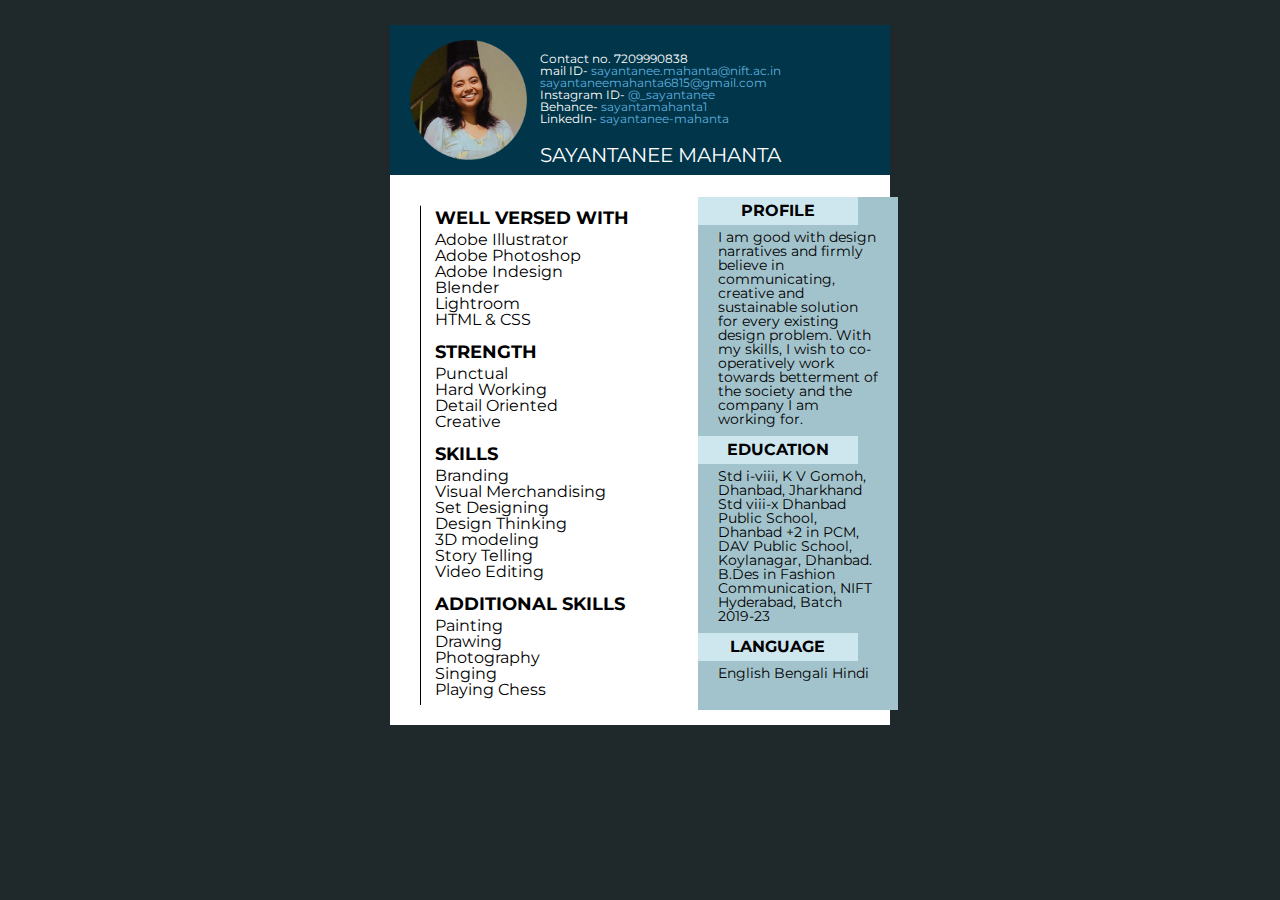
<file: Assignment_2/index.html>
<!DOCTYPE html>
<html lang="en" dir="ltr">

<head>
  <meta charset="utf-8">
  <title>Resume</title>
  <link rel="stylesheet" href="css/main.css">
  <link rel="stylesheet" href="css/reset.css">
  <link rel="stylesheet" href="https://fonts.googleapis.com/css2?family=Montserrat:wght@300">
<style>
    body {
      font-family: 'Montserrat';
    }
  </style>
</head>

<body>
  <section class="board">
    <div class="writeup">
      <img id="pp" src="images/ProfilePicture.png" height="120px">
      <div id="contactdetails">
        <nav>
          Contact no. 7209990838
          <h1>mail ID- <a href="https://mail.google.com/mail/u/1/?ogbl#inbox">sayantanee.mahanta@nift.ac.in</a></h1>
          <h1><a href="https://mail.google.com/mail/u/1/?ogbl#inbox">sayantaneemahanta6815@gmail.com</a></h1>
          <h1>Instagram ID- <a href="https://www.instagram.com/?hl=en">@_sayantanee</a></h1>
          <h1>Behance- <a href="https://www.behance.net/sayantamahanta1/projects">sayantamahanta1</a></h1>
          <h1>LinkedIn- <a href="https://www.linkedin.com/in/sayantanee-mahanta-6383a6213//">sayantanee-mahanta</a></h1>
        </nav>
      </div>
      <h2 id="name">SAYANTANEE MAHANTA</h2>
      <div class="columns">

        <div class="leftcolumn">
          <img src="images/pngfind.com-horizontal-black-line-png-1858856.png" width="1.3px" height="500px">
          <div class="Detail">
            <div class="left">
              <h2>WELL VERSED WITH</h2>
              <p>Adobe Illustrator</p>
              <p>Adobe Photoshop</p>
              <p>Adobe Indesign</p>
              <p>Blender</p>
              <p>Lightroom</p>
              <p>HTML & CSS</p>
            </div>
            <div class="left">
              <h2>STRENGTH</h2>
              <p>Punctual</p>
              <p>Hard Working</p>
              <p>Detail Oriented</p>
              <p>Creative</p>
            </div>
            <div class="left">

              <h2>SKILLS</h2>
              <p>Branding</p>
              <p>Visual Merchandising</p>
              <p>Set Designing</p>
              <p>Design Thinking</p>
              <p>3D modeling</p>
              <p>Story Telling</p>
              <p>Video Editing</p>
            </div>
            <div class="left">

              <h2>ADDITIONAL SKILLS</h2>
              <p>Painting</p>
              <p>Drawing</p>
              <p>Photography</p>
              <p>Singing</p>
              <p>Playing Chess</p>
            </div>
          </div>

        </div>

        <div class="rightcolumn">
          <div class="right">

            <h2>PROFILE</h2>
            <p>I am good with design narratives and firmly believe in communicating,
              creative and sustainable solution for every existing design problem.
              With my skills, I wish to co-operatively work towards betterment
              of the society and the company I am working for.</p>
          </div>
          <div class="right">
            <h2>EDUCATION</h2>
            <p>Std i-viii, K V Gomoh, Dhanbad, Jharkhand
              Std viii-x Dhanbad Public School, Dhanbad
              +2 in PCM, DAV Public School, Koylanagar, Dhanbad.
              B.Des in Fashion Communication, NIFT Hyderabad, Batch 2019-23</p>
          </div>
          <div class="right">
            <h2>LANGUAGE</h2>
            <p>English
              Bengali
              Hindi</p>
          </div>
        </div>
      </div>
  </section>
</body>

</html>
</file>
<file: Assignment_2/css/main.css>
body {
  background-color: #1f282b;
}

section.board {
  background-color: #ffff;
  height: 700px;
  width: 500px;
  margin: auto;
  margin-top: 25px;
}

.board .writeup {
  background-color: #01364a;
  height: 150px;
}

.board #pp {
  display: inline;
  margin: 15px 0 0 20px;
}

.writeup #contactdetails {
  display: inline;
  position: relative;
  bottom: 110px;
  left: 150px;
  color: #ffff;
  font-size: 12px;
}

#contactdetails nav h1 a{
  text-decoration: none;
  color: #5fadde;
}

h2#name {
  position: relative;
  left: 150px;
  bottom: 90px;
  font-size: 20px;
  color: #ffff;
}

div.leftcolumn img {
  margin-left: 30px;
  position: relative;
  bottom: 50px;
  width: 0.7px
}

div.leftcolumn .Detail {
  display: inline-block;
  margin-left: 10px;
  position: absolute;
}

/* divisions */
.columns {
  display: inline-flex;
  justify-content: space-between;
}

/* leftcolumn */
.columns .leftcolumn .Detail {
  position: relative;
  bottom: 60px
}

.columns .leftcolumn .Detail .left{
margin-bottom: 10px;
}

.columns .leftcolumn .Detail .left h2 {
font-weight: bold;
  font-size: 18px;
  padding: 5px 0;
}

/* rightcolumn */
.columns .rightcolumn {
  width: 200px;
  position: relative;
  left: 69px;
  bottom: 58px;
  background-color: #A3C3CC;
}

 .columns .rightcolumn .right {
  margin-bottom: 10px;
  padding: 0 20px
}

 .columns .rightcolumn .right h2 {
  font-weight: bold;
  font-size: 16px;
  padding: 5px 0;
  background-color: #CEE7EF;
  border: 0.5px solid #CEE7EF;
  position: relative;
    right: 20px;
    text-align: center;
}

.columns .rightcolumn .right p{
  text-align: left;
  font-size: 14px;
  padding-top: 5px
}
</file>
